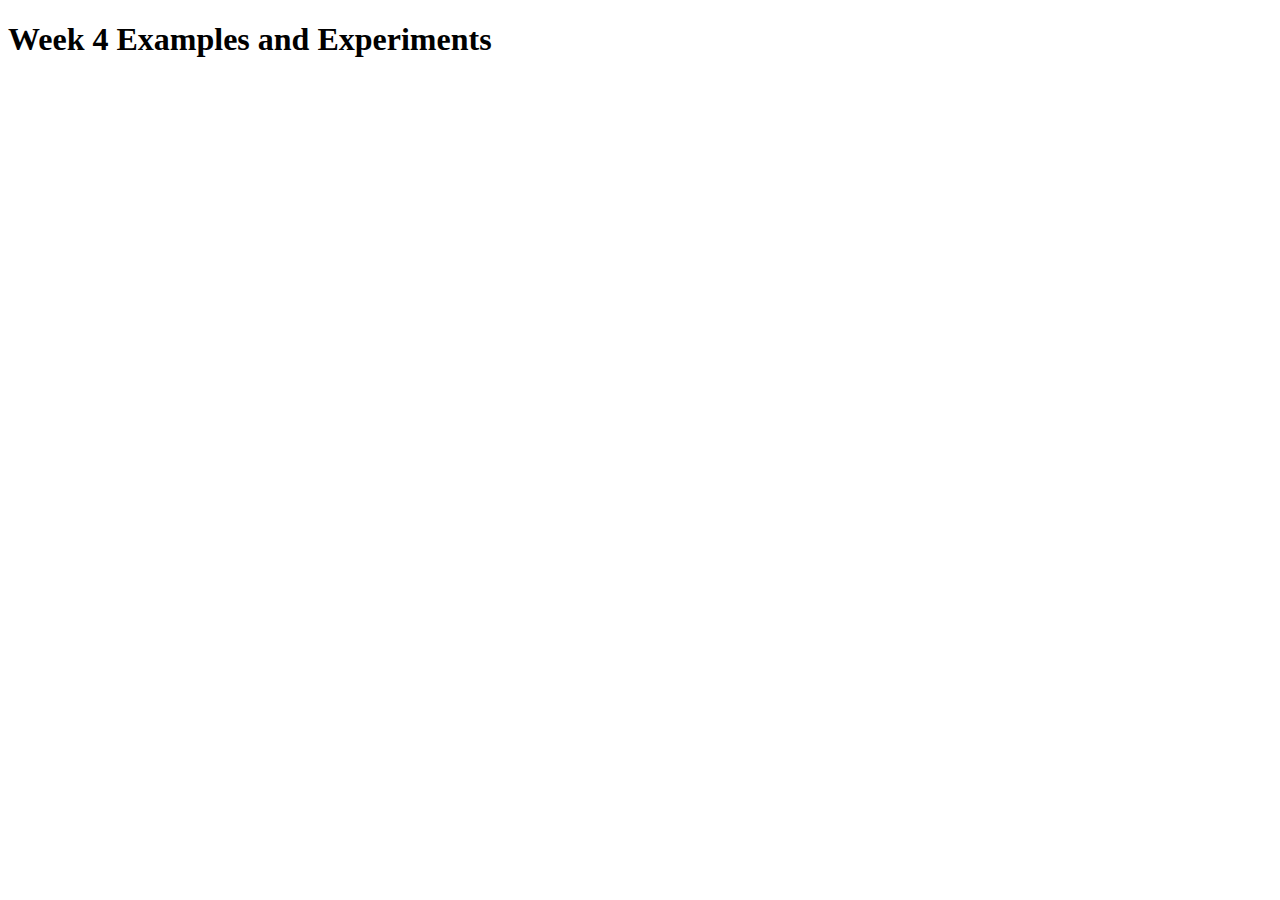
<file: Week4-playground/index.html>
<!DOCTYPE html>
<html lang="en">
<head>
    <meta charset="UTF-8">
    <meta name="viewport" content="width=device-width, initial-scale=1.0">
    <link  rel = "stylesheet" href="style.css" />
    <script src="script.js">?</script>
    <title>Week 4 Playground </title>
    
</head>
<body>
    <h1> Week 4 Examples and Experiments</h1>
</body>
</html>
</file>
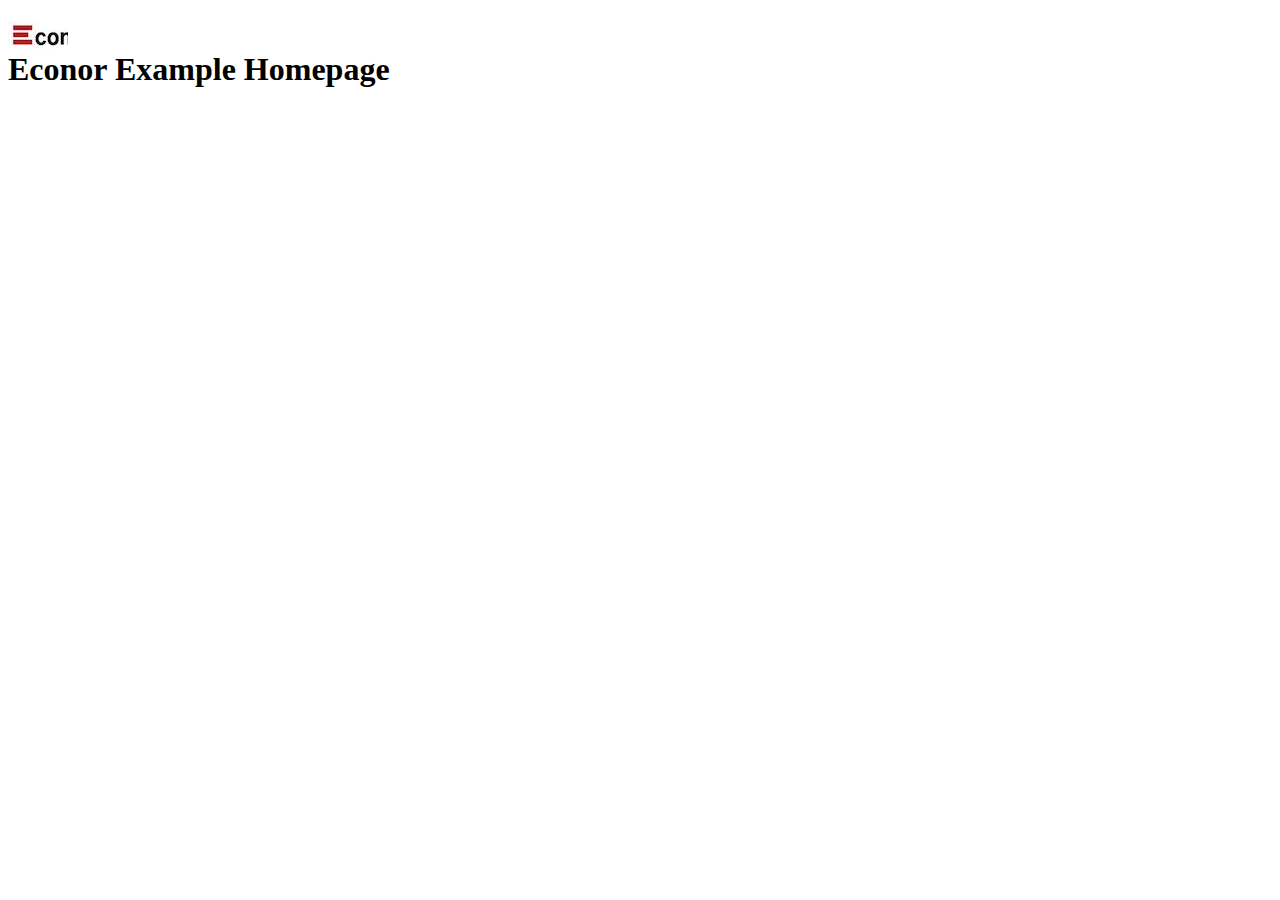
<file: Week4-playground/MockupActivity/index.html>
<!DOCTYPE html>
<html lang="en">
<head>
    <meta charset="UTF-8">
    <meta name="viewport" content="width=device-width, initial-scale=1.0">
    <title>Mockup Activity</title>
    <link rel="stylesheet"  href="style.css"/>
</head>
<body>
    <h1 id="companylogo"><a title= "Econor Homepage" href= "index.html"></a><span>Econor Example Homepage</span> </a></h1>
</body>
</html>
</file>
<file: Week4-playground/style.css>
hi {
    color :aqua
}
</file>
<file: Week4-playground/MockupActivity/style.css>
#companylogo a{
    background-image: url("Images/header-logo.jpg");
    background-repeat: no-repeat;
    display: block;
    width: 60px;
    height: 30px;
    margin: 0;
    padding: 0;
}



#comapnylogo span{
    font-size: 8px;
    visibility: hidden;
}
</file>
